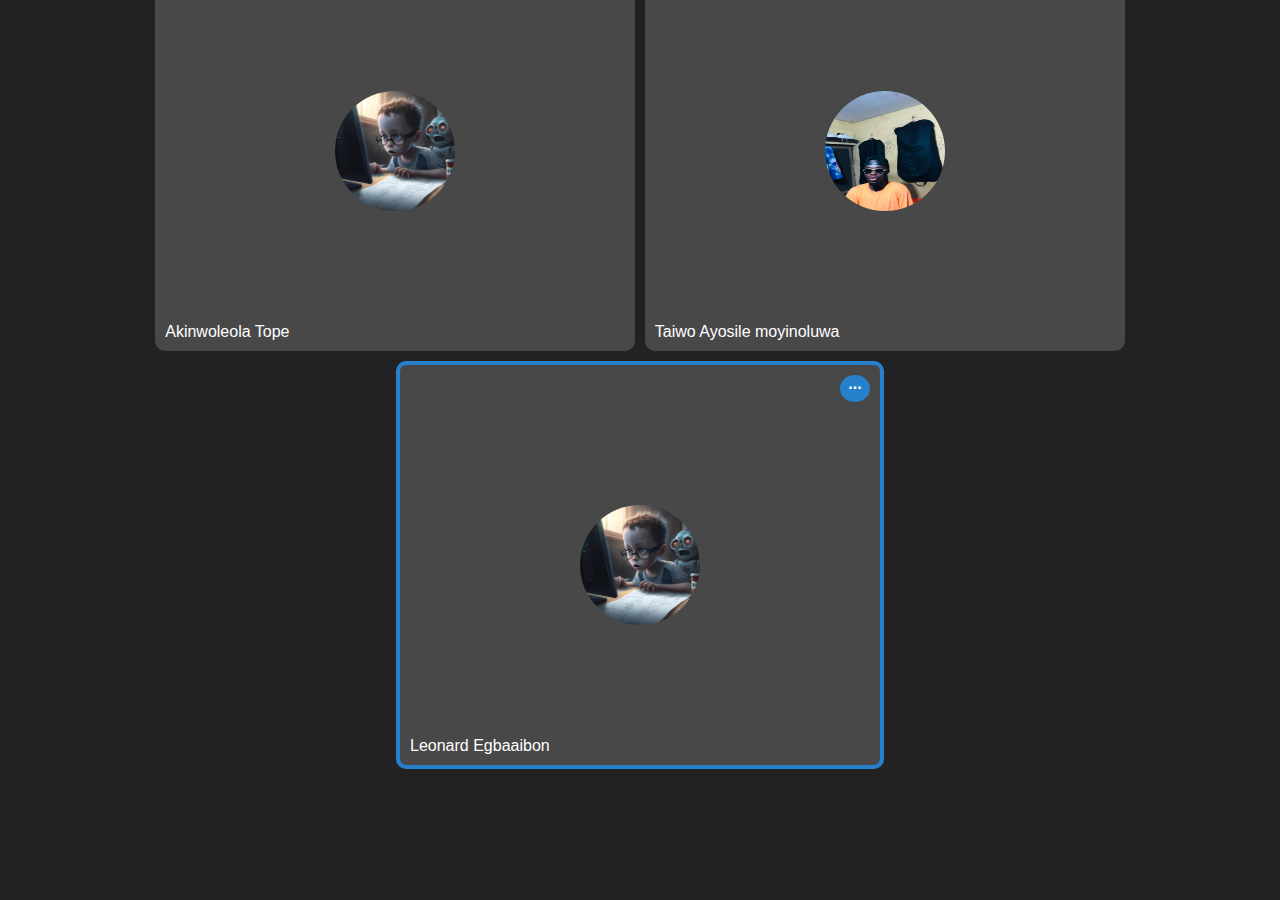
<file: index.html>
<!DOCTYPE html>
<html lang="en">
  <head>
    <meta charset="UTF-8" />
    <meta name="viewport" content="width=device-width, initial-scale=1.0" />
    <title>Document</title>
    <link rel="stylesheet" href="GoogleMeet.css" />
  </head>
  <body class="body">
    <div class="main_div">
      <div class="children_div">
        <div class="tope_div">
          <div
            style="
              height: 100%;
              display: flex;
              flex-direction: column;
              justify-content: center;
              align-items: center;
            "
          >
            <img src="littleNerd.jpg" alt="" />
          </div>
          <span>Akinwoleola Tope</span>
        </div>

        <div class="ayosile_div">
          <div
            style="
              height: 100%;
              display: flex;
              flex-direction: column;
              justify-content: center;
              align-items: center;
            "
          >
            <img src="pic2.jpg" alt="" />
          </div>
          <span>Taiwo Ayosile moyinoluwa</span>
        </div>
        <div class="leonard_div">
          <div
            style="
              height: 100%;
              display: flex;
              flex-direction: column;
              justify-content: center;
              align-items: center;
            "
          >
          <div class="mic_notify"><b style="text-align: center; height: 0px;">...</b></div>
            <img src="littleNerd.jpg" alt="" />
            <span>Leonard Egbaaibon</span>
          </div>
        </div>

        <!-- <div class="adebola_div">
                Adebola
            </div> -->
      </div>
    </div>
  </body>
</html>
</file>
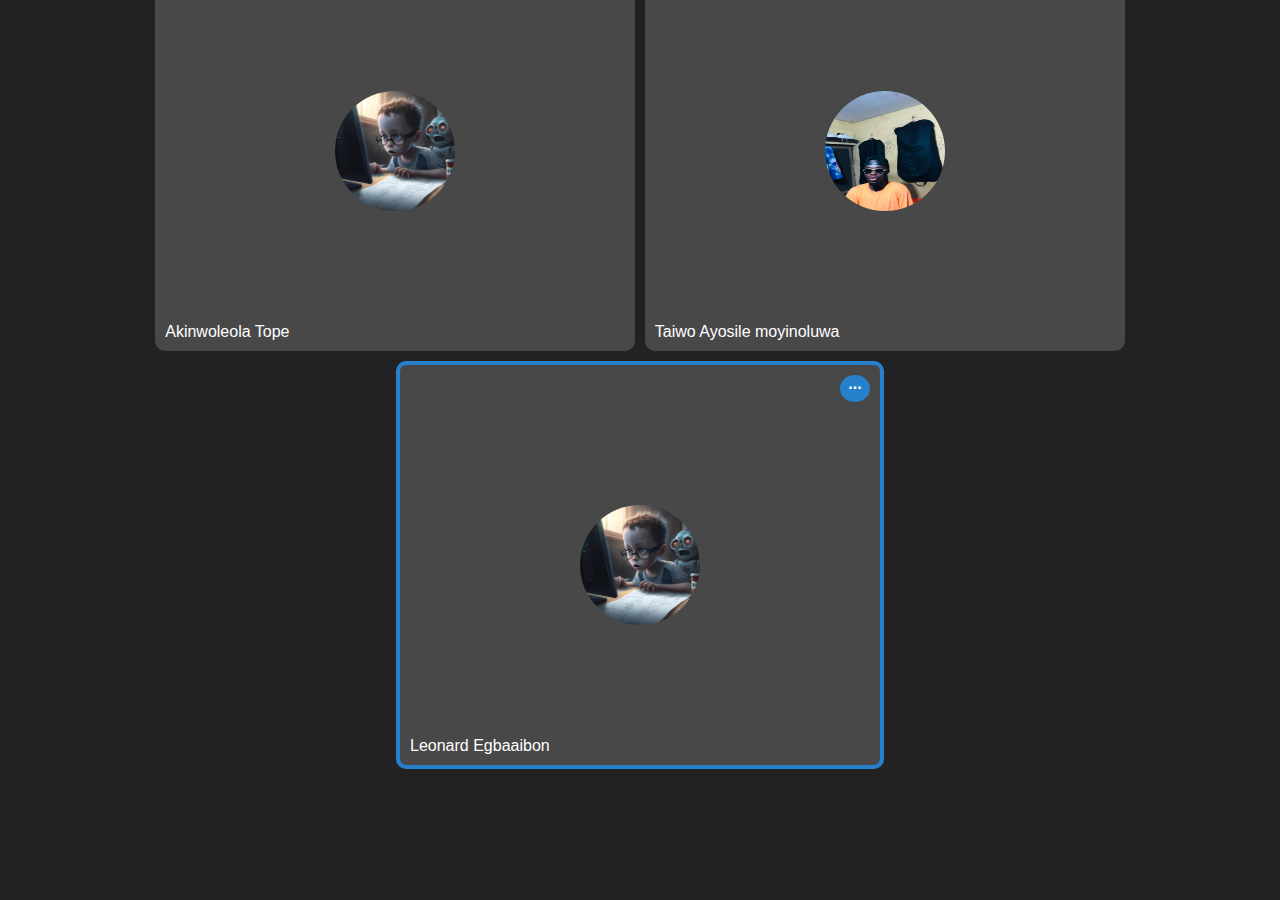
<file: GoogleMeet.html>
<!DOCTYPE html>
<html lang="en">
  <head>
    <meta charset="UTF-8" />
    <meta name="viewport" content="width=device-width, initial-scale=1.0" />
    <title>Document</title>
    <link rel="stylesheet" href="GoogleMeet.css" />
  </head>
  <body class="body">
    <div class="main_div">
      <div class="children_div">
        <div class="tope_div">
          <div
            style="
              height: 100%;
              display: flex;
              flex-direction: column;
              justify-content: center;
              align-items: center;
            "
          >
            <img src="littleNerd.jpg" alt="" />
          </div>
          <span>Akinwoleola Tope</span>
        </div>

        <div class="ayosile_div">
          <div
            style="
              height: 100%;
              display: flex;
              flex-direction: column;
              justify-content: center;
              align-items: center;
            "
          >
            <img src="pic2.jpg" alt="" />
          </div>
          <span>Taiwo Ayosile moyinoluwa</span>
        </div>
        <div class="leonard_div">
          <div
            style="
              height: 100%;
              display: flex;
              flex-direction: column;
              justify-content: center;
              align-items: center;
            "
          >
          <div class="mic_notify"><b style="text-align: center; height: 0px;">...</b></div>
            <img src="littleNerd.jpg" alt="" />
            <span>Leonard Egbaaibon</span>
          </div>
        </div>
        <!-- <div class="adebola_div">
                Adebola
            </div> -->
      </div>
    </div>
  </body>
</html>
</file>
<file: GoogleMeet.css>
*{
    margin: 0;
    padding: 0;
    box-sizing: content-box;
}

.body{
    background-color: rgb(34, 34, 36);
}

.main_div{
    display: flex;
    flex-direction: column;
    justify-content: center;
    align-items: center;
    height: 45em;
}

.children_div{
    display: flex;
    flex-direction: row;
    justify-content: center;
    align-items: center;
    flex-wrap: wrap;
}

.tope_div, .ayosile_div, .leonard_div, .adebola_div{
    background-color: rgba(255, 255, 255, 0.171);
    position: relative;
    height: 20em;
    padding: 40px;
    width: 25em;
    color: white;
    font-family: 'Trebuchet MS', 'Lucida Sans Unicode', 'Lucida Grande', 'Lucida Sans', Arial, sans-serif;
    text-align: center;
    margin: 0.3rem;
    border-radius: 10px;
}

.tope_div div img, .ayosile_div div img, .leonard_div div img{
    height: 120px;
    width: 120px;
    border-radius: 100%;
}
.tope_div span, .ayosile_div span,.leonard_div span{
    position: absolute;
    margin: 10px;
    bottom: 0;
    left: 0;
}

.mic_notify{
    position: absolute;
    background-color: rgb(37, 129, 204);
    top: 0;
    right: 0;
    margin: 10px;
    height: 27px;
    width: 30px;
    border-radius: 100%;

}
.leonard_div{
    border: 0.25rem solid rgb(37, 129, 204);
}

/* .ayosile_div{

}

.leonard_div{

}

.adebola_div{

} */
</file>
